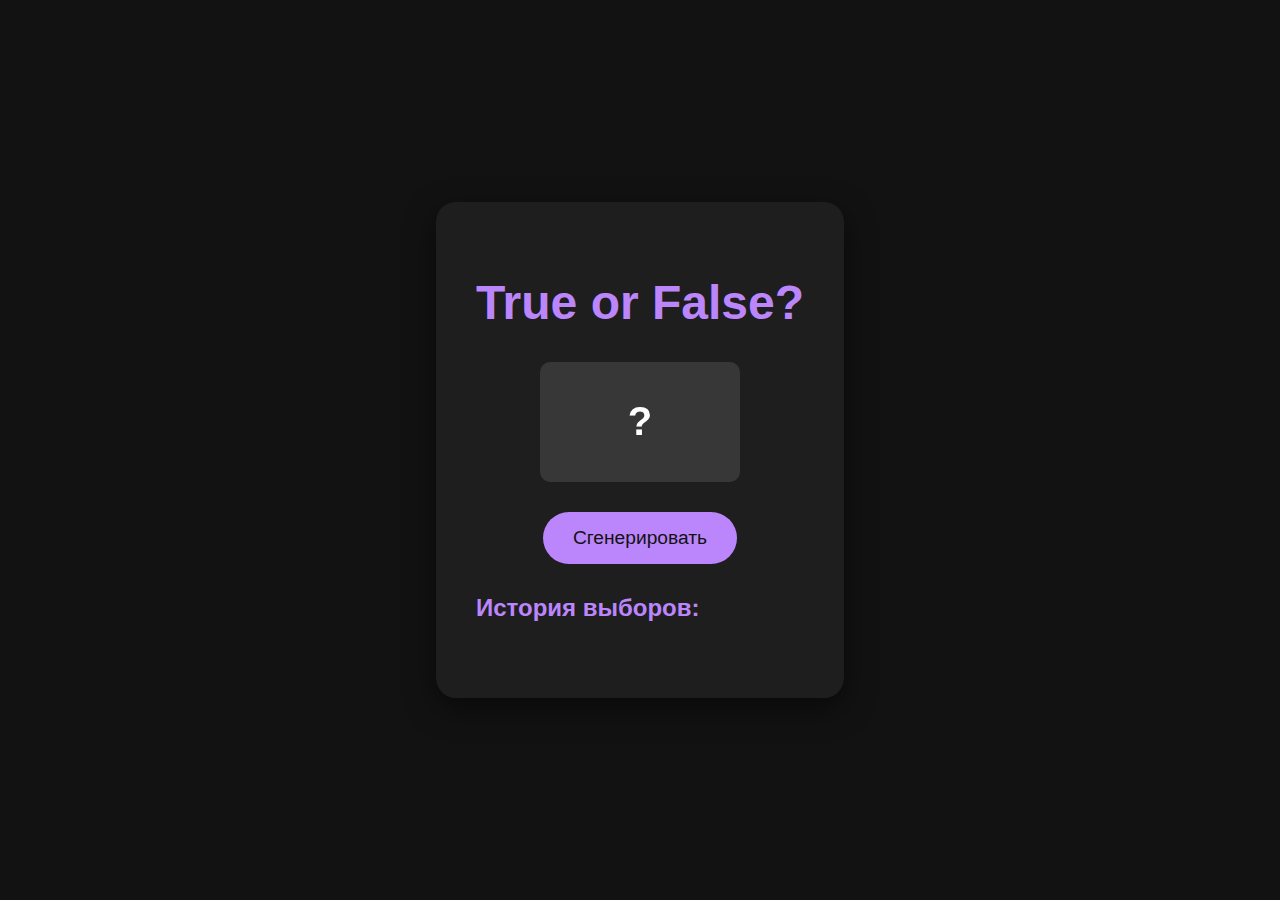
<file: index.html>
<!DOCTYPE html>
<html lang="ru">
<head>
    <meta charset="UTF-8">
    <meta name="viewport" content="width=device-width, initial-scale=1.0">
    <title>True/False Рандомайзер</title>
    <link rel="stylesheet" href="style.css">
</head>
<body>
    <div class="container">
        <h1>True or False?</h1>
        <div class="flipper">
            <div class="card" id="card">
                <div class="front">?</div>
                <div class="back" id="result"></div>
            </div>
        </div>
        <button id="generateBtn">Сгенерировать</button>
        <div class="history">
            <h2>История выборов:</h2>
            <ul id="historyList"></ul>
        </div>
    </div>
    <script src="script.js"></script>
</body>
</html>
</file>
<file: style.css>
body {
    background-color: #121212;
    color: #ffffff;
    font-family: 'Segoe UI', Tahoma, Geneva, Verdana, sans-serif;
    display: flex;
    justify-content: center;
    align-items: center;
    min-height: 100vh;
    margin: 0;
}

.container {
    text-align: center;
    background: #1e1e1e;
    padding: 40px;
    border-radius: 20px;
    box-shadow: 0 10px 30px rgba(0, 0, 0, 0.5);
}

h1 {
    font-size: 3rem;
    color: #bb86fc;
}

.flipper {
    perspective: 1000px;
    margin: 30px 0;
}

.card {
    width: 200px;
    height: 120px;
    position: relative;
    transform-style: preserve-3d;
    transition: transform 0.8s;
    cursor: pointer;
    margin: 0 auto;
}

.card.flipped {
    transform: rotateY(180deg);
}

.front, .back {
    position: absolute;
    width: 100%;
    height: 100%;
    backface-visibility: hidden;
    border-radius: 10px;
    display: flex;
    justify-content: center;
    align-items: center;
    font-size: 2.5rem;
    font-weight: bold;
}

.front {
    background: #373737;
}

.back {
    background: #03dac6;
    color: #121212;
    transform: rotateY(180deg);
}

.back.true {
    background: #03dac6; /* Зеленоватый */
}

.back.false {
    background: #cf6679; /* Розоватый */
}


#generateBtn {
    background-color: #bb86fc;
    color: #121212;
    border: none;
    padding: 15px 30px;
    font-size: 1.2rem;
    border-radius: 50px;
    cursor: pointer;
    transition: background-color 0.3s, transform 0.2s;
}

#generateBtn:hover {
    background-color: #a16ae8;
    transform: scale(1.05);
}

#generateBtn:active {
    transform: scale(0.95);
}

.history {
    margin-top: 30px;
    text-align: left;
}

.history h2 {
    color: #bb86fc;
}

#historyList {
    list-style: none;
    padding: 0;
    max-height: 150px;
    overflow-y: auto;
}

#historyList li {
    background: #2c2c2c;
    margin-bottom: 5px;
    padding: 8px;
    border-radius: 5px;
}

#historyList li.true {
    border-left: 4px solid #03dac6;
}

#historyList li.false {
    border-left: 4px solid #cf6679;
}
</file>
